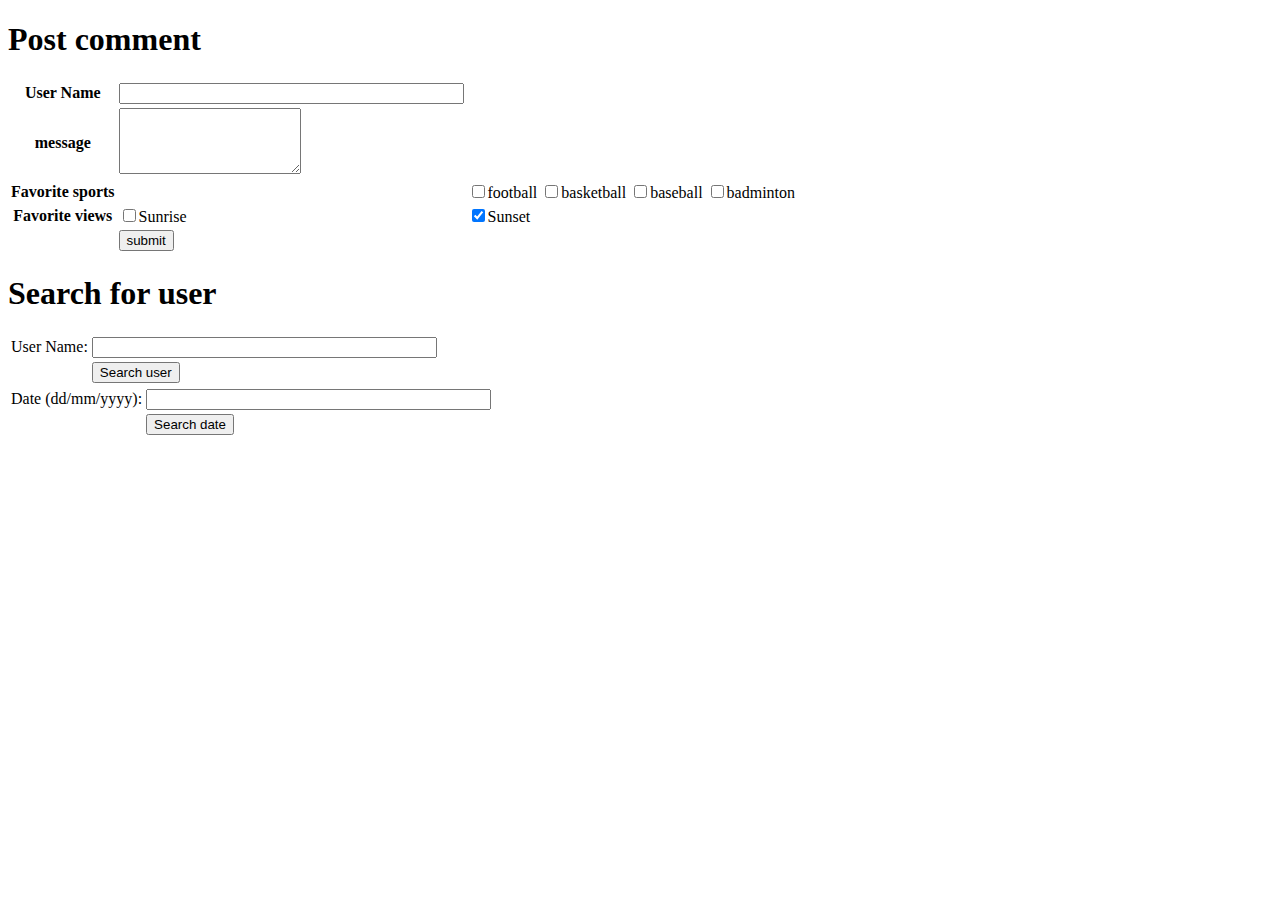
<file: _2/WebContent/index.html>
<!DOCTYPE html>
<html>
<head>
<meta charset="ISO-8859-1">
<title>Test forum </title>
</head>

<body>
	<h1> Post comment </h1>
	<form action=formHandler method="POST">
		<table>
		<tr><th>User Name</th><td><input type="text" size="40" name="userName" ></td></tr> 
		<tr><th>message</th><td><textarea rows="4" cols="20" name="message" ></textarea></td></tr> 
		
		<tr><th>Favorite sports</th><td>
		<td><input type="CHECKBOX" name="Sports" value="football">football</td>
		<td><input type="CHECKBOX" name="Sports" value="basketball">basketball</td>
		<td><input type="CHECKBOX" name="Sports" value="baseball">baseball</td>
		<td><input type="CHECKBOX" name="Sports" value="badminton">badminton</td>
		</tr>
		<tr><th>Favorite views</th>
		<td><input type="checkbox" name="views" value="Sunrise">Sunrise</td>
		<td><input type="checkbox" checked name="views" value="Sunset" />Sunset</td>
		</tr>
		<tr><td></td><td><input type="submit" name="action" VALUE="submit"> </td></tr>
		</table>
	</form>
	<h1> Search for user </h1>
	<form action=formHandler method="POST">
		<table>
		<tr><td>User Name: </td> <td><input type="text" size="40" name="searchName"></td></tr>
		<tr><td></td><td><input type="submit" name="action" VALUE="Search user"> </td></tr>
		</table>
	</form>
	
	<form action=formHandler method="POST">
		<table>
		<tr><td>Date (dd/mm/yyyy): </td> <td><input type="text" size="40" name="searchDate"></td></tr>
		<tr><td></td><td><input type="submit" name="action" VALUE="Search date"> </td></tr>
		</table>
	</form>
</body>
</html>
</file>
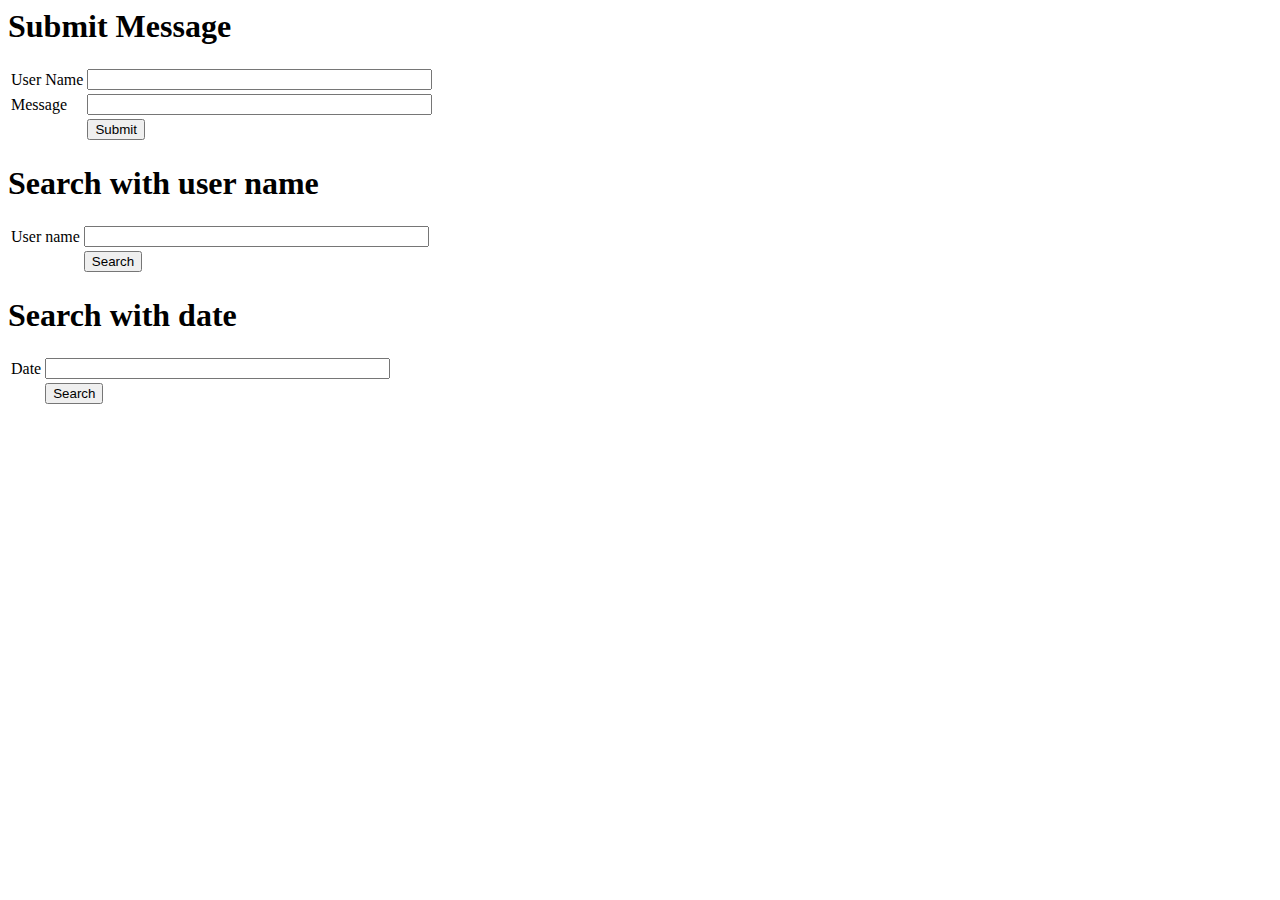
<file: assignment_1/WebContent/index.html>
<!--This is the HTML form -->
<html>
	<head>
		<title>
			Forum
		</title>
	</head>

<body>
	<h1>Submit Message</h1>
	<form action="forum" method="POST">
		<table>
			<tr>
				<td>User Name</td>
				<td>
					<input type="text" size="40" name="userName" >
				</td>
			</tr>
			<tr>
				<td>Message</td>
				<td>
					<input type="text" size="40" name="message" >
				</td>
			</tr>
			<tr>
				<td></td>
				<td>
					<input type="submit" VALUE="Submit">
				</td>
			</tr>
		</table>
	</form>
	
	<form action="searchUser" method="POST">
		<h1>Search with user name</h1>
		<table>
			<tr>
				<td>User name</td>
				<td>
					<input type="text" size="40" name="userName" >
				</td>
			</tr>
			<tr>
				<td></td>
				<td>
					<input type="submit" VALUE="Search">
				</td>
			</tr>
		</table>
	</form>
	
	<form action="searchDate" method="POST">
		<h1>Search with date</h1>
		<table>
			<tr>
				<td>Date</td>
				<td>
					<input type="text" size="40" name="date" >
				</td>
			</tr>
			<tr>
				<td></td>
				<td>
					<input type="submit" VALUE="Search">
				</td>
			</tr>
		</table>
	</form>
</body>
</html>
</file>
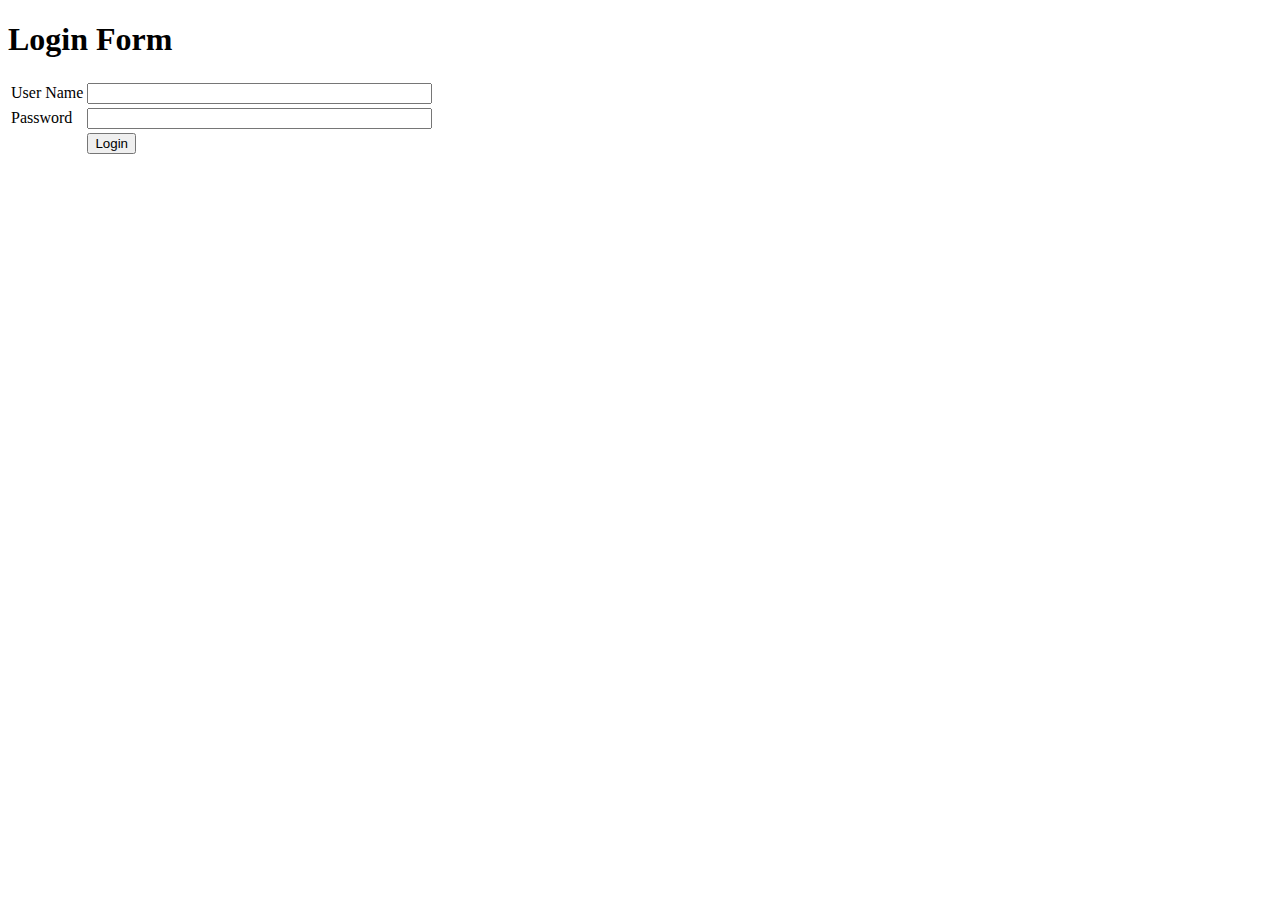
<file: example1_2/WebContent/index.html>
<!DOCTYPE html PUBLIC "-//W3C//DTD HTML 4.01 Transitional//EN" "http://www.w3.org/TR/html4/loose.dtd">
<html>
<head>
	<meta http-equiv="Content-Type" content="text/html; charset=ISO-8859-1">
	<title>Insert title here</title>
</head>
<body>
	<h1>Login Form</h1>
	<form action="LoginServlet" method="POST">
		<table>
			<tr><td>User Name</td><td><input type="text" size="40" name="userName" ></td></tr>
			<tr><td>Password</td><td><input type="password" size="40" name="password" ></td></tr>
			<tr><td></td><td><input type="submit" VALUE="Login"> </td></tr>
		</table>
	</form> 
</body>
</html>
</file>
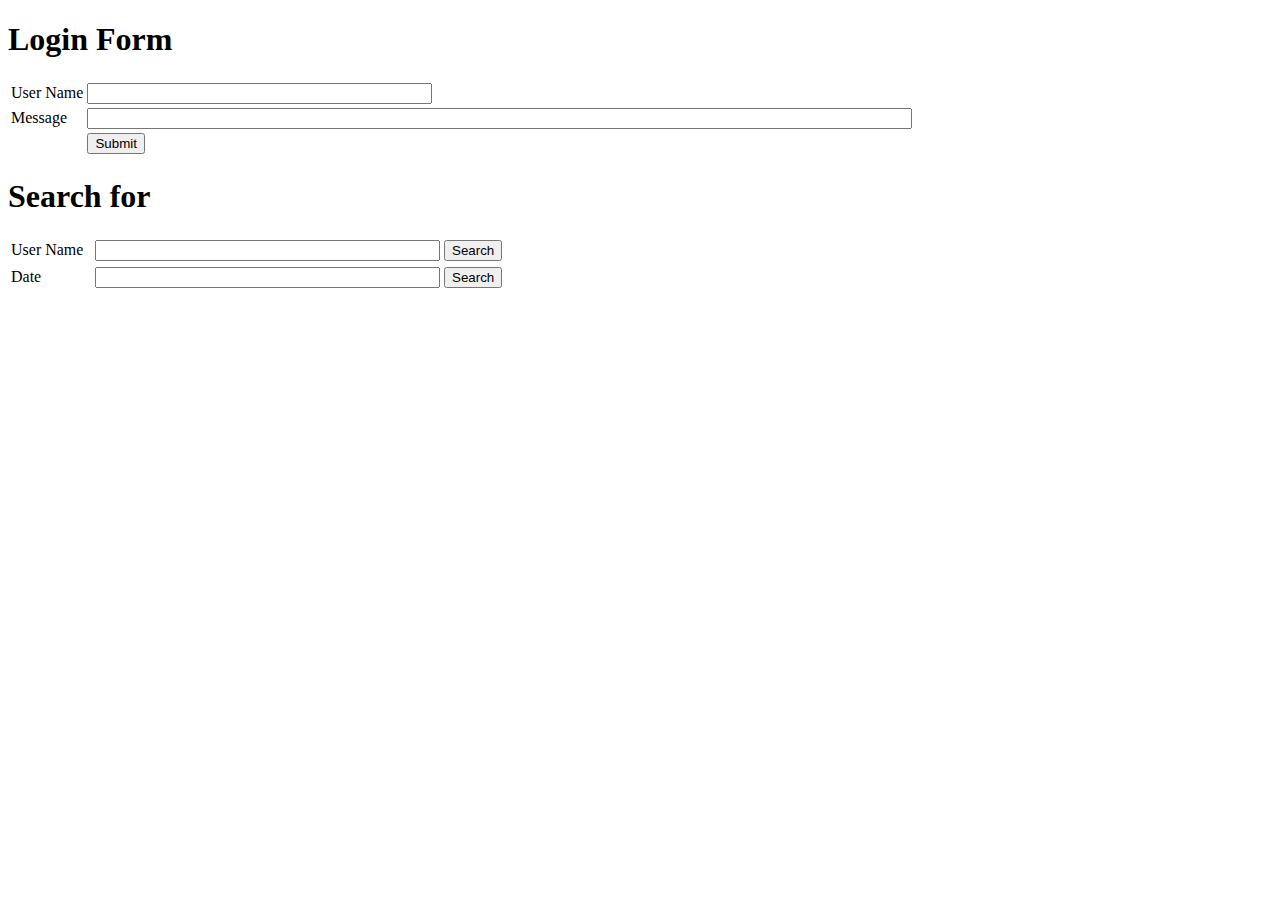
<file: Hw1/WebContent/index.html>
<!DOCTYPE html PUBLIC "-//W3C//DTD HTML 4.01 Transitional//EN" "http://www.w3.org/TR/html4/loose.dtd">
<html>
<head>
	<meta http-equiv="Content-Type" content="text/html; charset=ISO-8859-1">
	<title>Insert title here</title>
</head>
<body>
	<h1>Login Form</h1>
	<form action="forum" method="POST">
		<table>
			<tr><td>User Name</td><td><input type="text" size="40" name="userName" ></td></tr>
			<tr><td>Message</td><td><input type="text" size="100" name="message" ></td></tr>
			<tr><td></td><td><input type="submit" VALUE="Submit"> </td></tr>
		</table>
	</form> 
	<h1>Search for</h1>
	<form action="user" method="POST">
		<table>
			<tr><td style="width:80px">User Name</td><td><input type="text" size="40" name="userName" ></td><td><input type="submit" VALUE="Search"> </td></tr>
		</table>
	</form>
	<form action="postByDate" method="POST">
		<table>
			<tr><td style="width:80px">Date</td><td><input type="text" size="40" name="date" ></td><td><input type="submit" VALUE="Search"> </td></tr>
		</table>
	</form>  
</body>
</html>
</file>
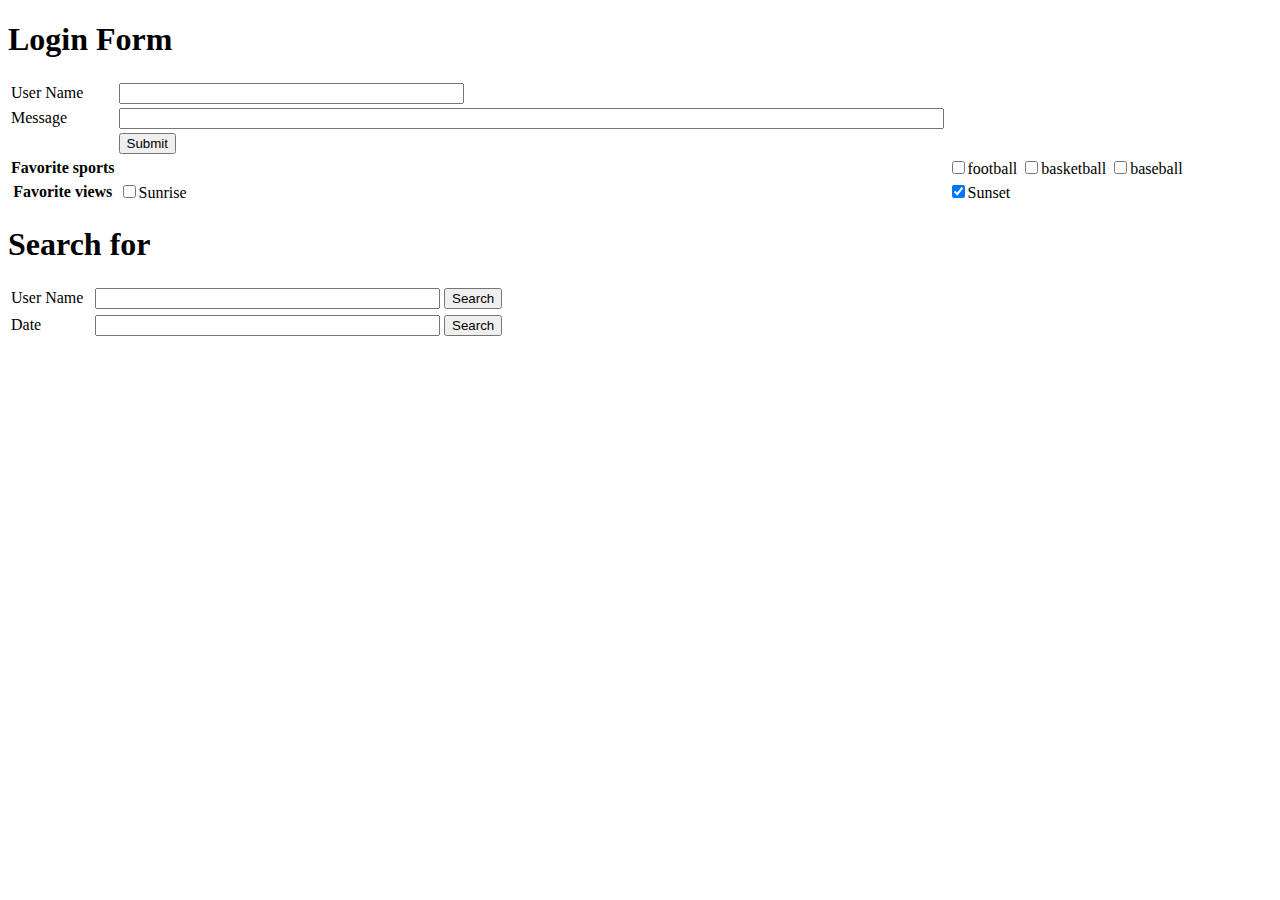
<file: Hw2/WebContent/index.html>
<!DOCTYPE html PUBLIC "-//W3C//DTD HTML 4.01 Transitional//EN" "http://www.w3.org/TR/html4/loose.dtd">
<html>
<head>
	<meta http-equiv="Content-Type" content="text/html; charset=ISO-8859-1">
	<title>Insert title here</title>
</head>
<body>
	<h1>Login Form</h1>
	<form action="forum" method="POST">
		<table>
			<tr><td>User Name</td><td><input type="text" size="40" name="userName" ></td></tr>
			<tr><td>Message</td><td><input type="text" size="100" name="message" ></td></tr>
			<tr><td></td><td><input type="submit" VALUE="Submit"> </td></tr>
			
			<tr><th>Favorite sports</th><td>
			<td><input type="CHECKBOX" name="Sports" value="football">football</td>
			<td><input type="CHECKBOX" name="Sports" value="basketball">basketball</td>
			<td><input type="CHECKBOX" name="Sports" value="gayball">baseball</td>
			</tr>
			
			<tr><th>Favorite views</th>
			<td><input type="checkbox" name="views" value="Sunrise">Sunrise</td>
			<td><input type="checkbox" checked name="views" value="Sunset" />Sunset</td>
			</tr>
		</table>
	</form> 
	<h1>Search for</h1>
	<form action="user" method="POST">
		<table>
			<tr><td style="width:80px">User Name</td><td><input type="text" size="40" name="userName" ></td><td><input type="submit" VALUE="Search"> </td></tr>
		</table>
	</form>
	<form action="postByDate" method="POST">
		<table>
			<tr><td style="width:80px">Date</td><td><input type="text" size="40" name="date" ></td><td><input type="submit" VALUE="Search"> </td></tr>
		</table>
	</form>  
</body>
</html>
</file>
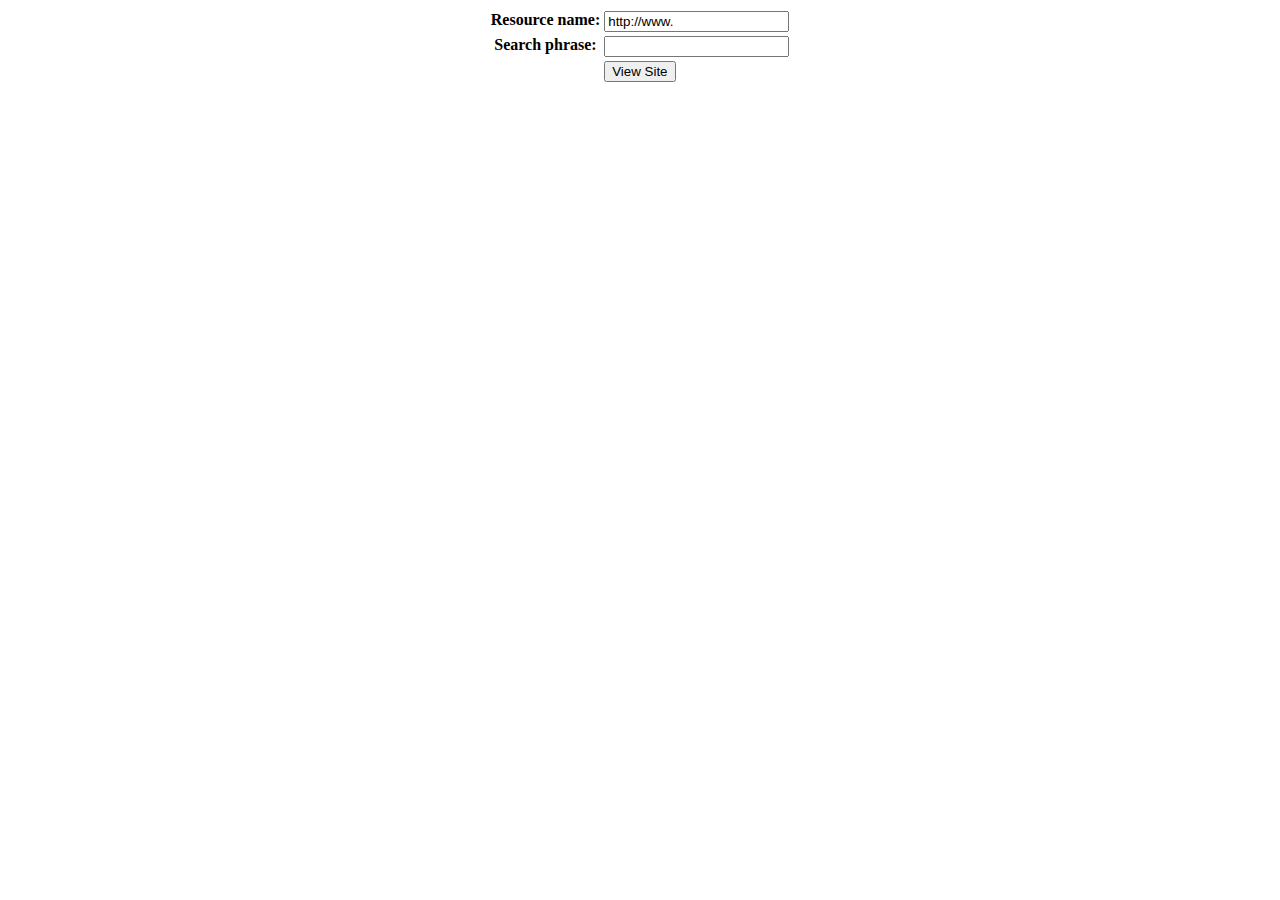
<file: Hw3_2/WebContent/index.html>
<html>
<head>
<title>View Resources Form</title>
</head>
<body>
	<div align="center">
		<form action="ViewResourceServlet" method="post">
			<table border="0">
				<tr>
					<th valign="top">Resource name:</th>
					<td><input type="text" name="site_name" value="http://www."></td>
				</tr>
				<tr>
					<th valign="top">Search phrase:</th>
					<td><input type="text" name="search_phrase"></td>
				</tr>
				<tr>
					<td></td>
					<td><input type="submit" value="View Site"></td>
				</tr>
			</table>
		</form>
	</div>
</body>
</html>
</file>
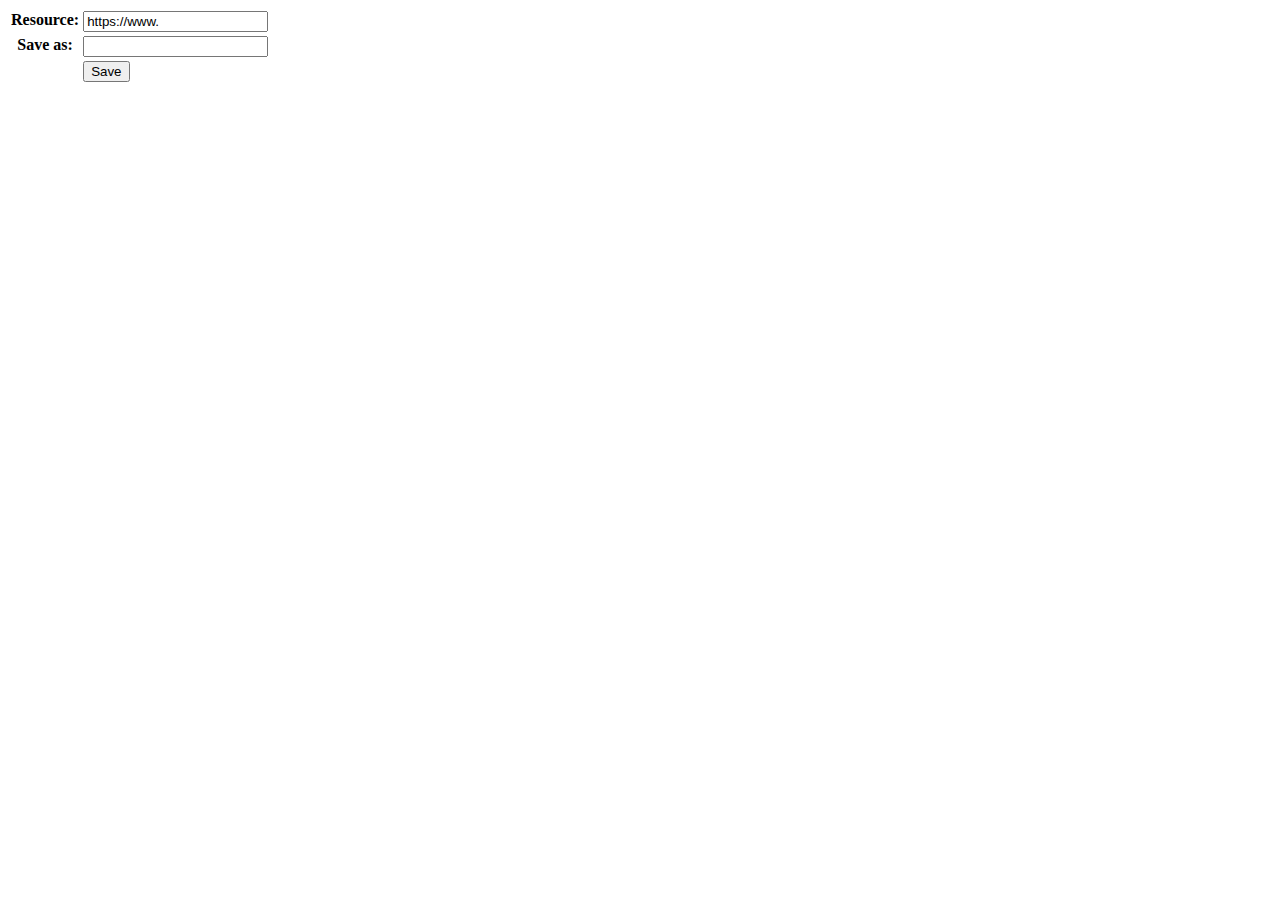
<file: Hw3_3/WebContent/index.html>
<html>
<head>
<title>View Resources Form</title>
</head>
<body bgcolor>
	<div>
		<form action="ViewResourceServlet" method="post">
			<table border="0">
				<tr>
					<th valign="top">Resource:</th>
					<td><input type="text" name="site_name" value="https://www."></td>
				</tr>
				<tr>
					<th valign="top">Save as: </th>
					<td><input type="text" name="fileName"></td>
				</tr>
				<tr>
					<td></td>
					<td><input type="submit" value="Save"></td>
				</tr>
			</table>
		</form>
	</div>
</body>
</html>
</file>
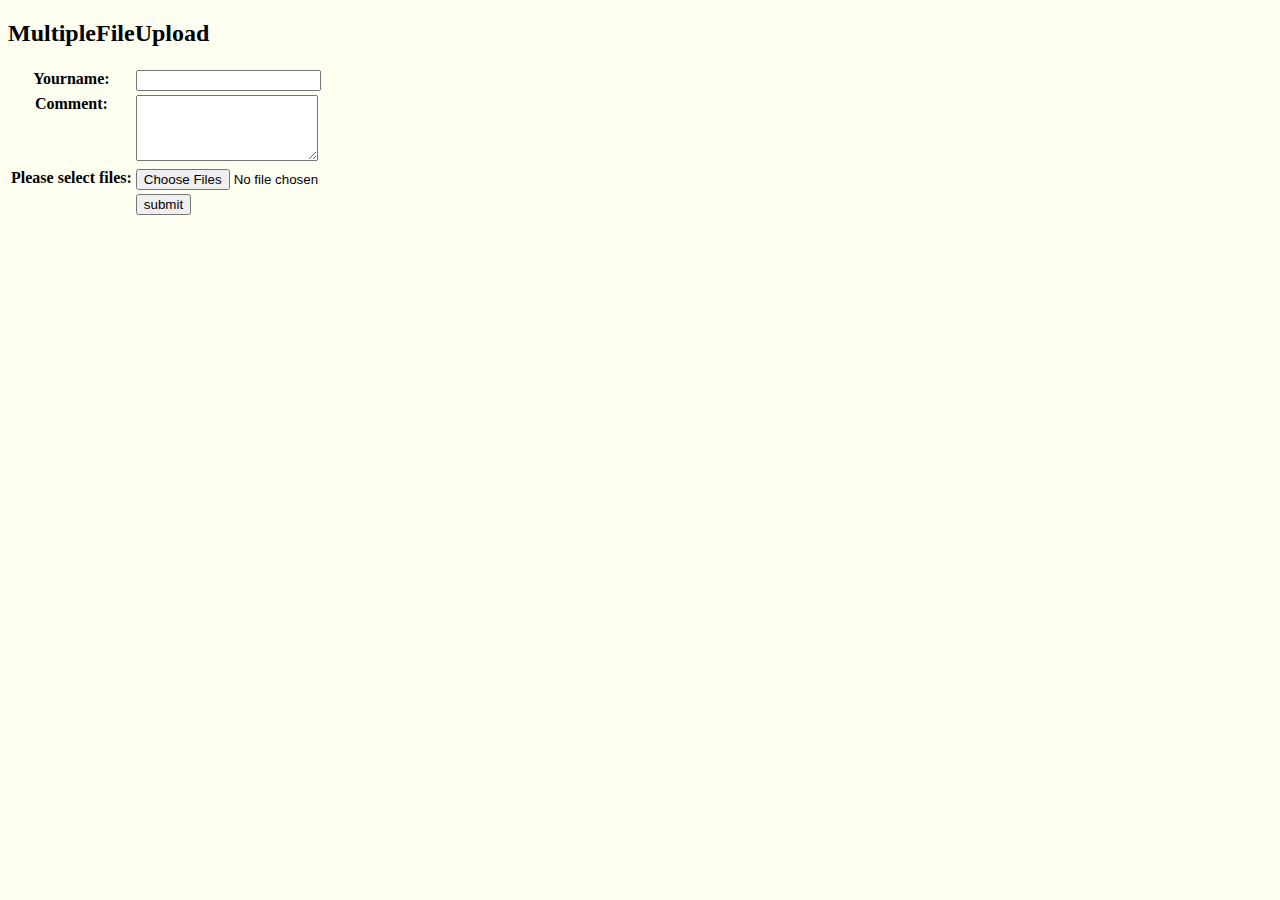
<file: example4_4MultifileUpload/WebContent/fileUpload.html>
<!DOCTYPE html>
<html>
<head>
<meta http-equiv="Content-Type"content="text/html;charset=ISO-8859-1">
<title>MultipleFileUpload</title>
</head>
<body bgcolor="#fffff2">
<h2>MultipleFileUpload</h2>
<form action="MultipleFileUploadServlet"method="post"enctype="multipart/form-data">
<table>
<tr><th valign="top">Yourname:</th>
<td><input name="name"type="text"></td></tr>
<tr><th valign="top">Comment:</th>
<td><textarea rows="4" cols="20" name="comment"></textarea></td></tr>
<tr><th valign="top">Please select files:</th>
<td><input name="fileName"type="file"multiple></td></tr>
<tr><td></td><td><input type="submit" name="action" value="submit"></td></tr>
</table>
</form>
</body>
</html>
</file>
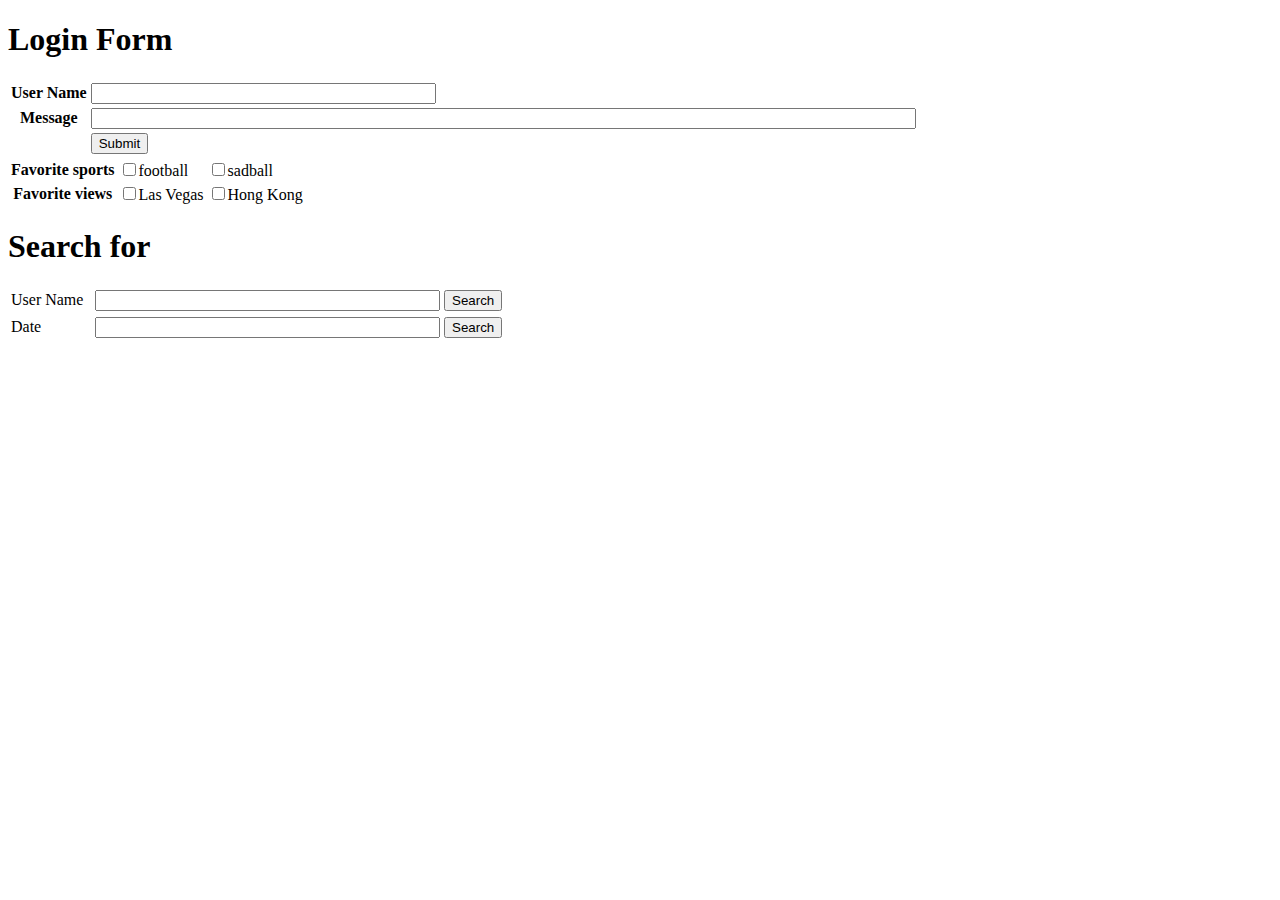
<file: Hw2/WebContent/forum.html>
<!DOCTYPE html PUBLIC "-//W3C//DTD HTML 4.01 Transitional//EN" "http://www.w3.org/TR/html4/loose.dtd">
<html>
<head>
	<meta http-equiv="Content-Type" content="text/html; charset=ISO-8859-1">
	<title>Insert title here</title>
</head>
<body>
	<h1>Login Form</h1>
	<form action="forum" method="POST">
		<table>
			<tr><th>User Name</th><td><input type="text" size="40" name="userName" ></td><td></td></tr>
			<tr><th>Message</th><td><input type="text" size="100" name="message" ></td><td></td></tr>
			<tr><td></td><td><input type="submit" VALUE="Submit"> </td><td></td></tr>
			
		</table>
		<table>
			<tr><th>Favorite sports</th>
			<td><input type="CHECKBOX" name="sports" value="football">football</td>
			<td><input type="CHECKBOX" name="sports" value="sadball">sadball</td>
			</tr>
			
			<tr><th>Favorite views</th>
			<td><input type="checkbox" name="views" value="Las Vegas">Las Vegas</td>
			<td><input type="checkbox" name="views" value="Hong Kong" />Hong Kong</td>
			</tr>
		</table>
	</form> 
	<h1>Search for</h1>
	<form action="user" method="POST">
		<table>
			<tr><td style="width:80px">User Name</td><td><input type="text" size="40" name="userName" ></td><td><input type="submit" VALUE="Search"> </td></tr>
		</table>
	</form>
	<form action="postByDate" method="POST">
		<table>
			<tr><td style="width:80px">Date</td><td><input type="text" size="40" name="date" ></td><td><input type="submit" VALUE="Search"> </td></tr>
		</table>
	</form>  
</body>
</html>
</file>
